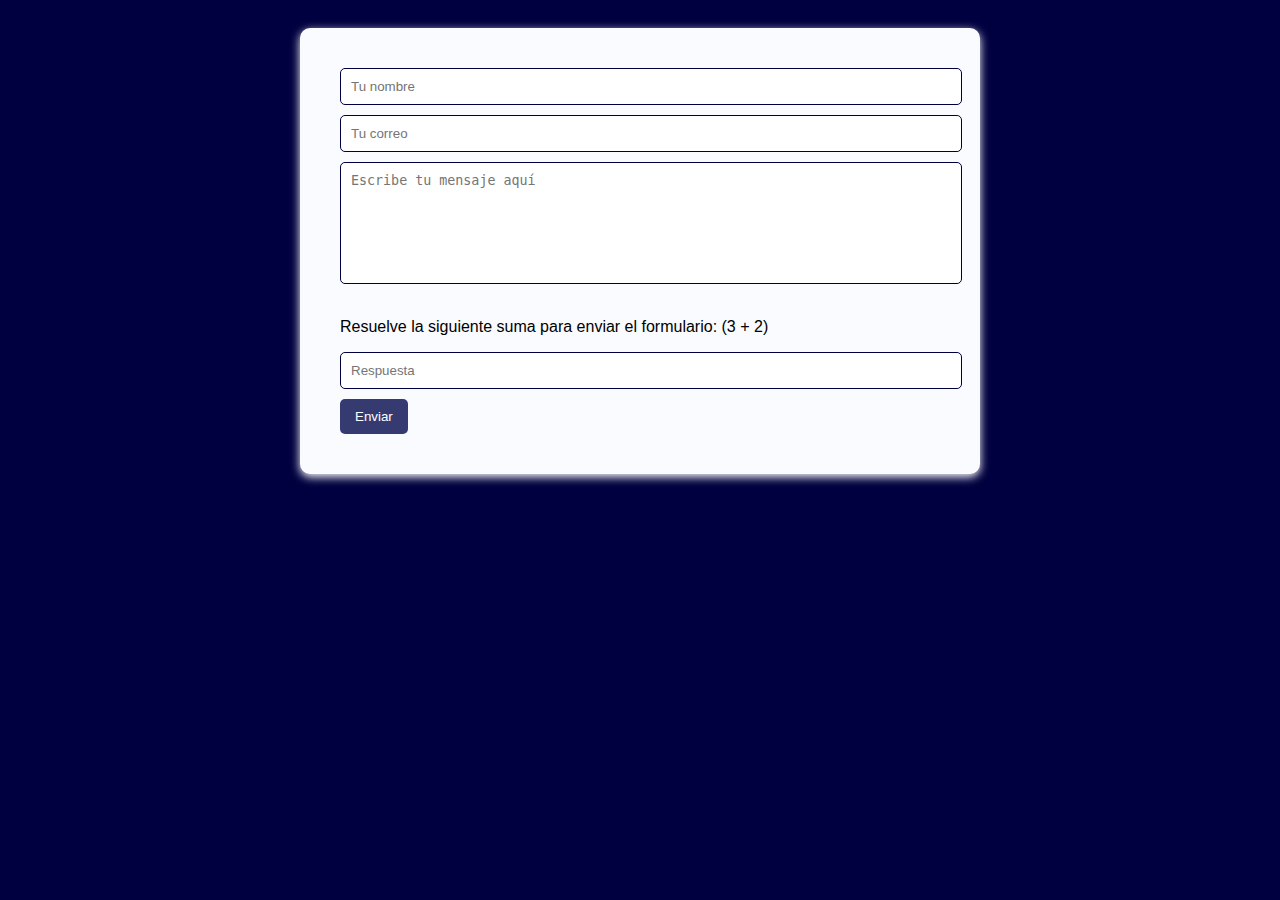
<file: crorreo.html>
<!DOCTYPE html>
<html lang="en">
<head>
    <meta charset="UTF-8">
    <meta name="viewport" content="width=device-width, initial-scale=1.0">
    <title>Document</title>
    <style>
        body {
            font-family: Arial, sans-serif;
            background-color: #000040;
            padding: 20px;
        }
        form {
            max-width: 600px;
            margin: auto;
            background: rgb(249, 251, 255);
            padding: 40px;
            border-radius: 10px;
            box-shadow: 0 3px 10px rgb(255, 255, 255);
        }
        input[type="text"],
        input[type="email"],
        textarea {
            width: 100%;
            padding: 10px;
            margin-bottom: 10px;
            border-radius: 5px;
            border: 1px solid #000040;
            resize: none;
        }

        textarea {
            height: 100px;
        }
        
        button {
            background-color: #353b71;
            color: white;
            padding: 10px 15px;
            border: none;
            border-radius: 5px;
            cursor: pointer;
        }
        button:hover {
            background-color: #45a049;
        }
        #errorModal{
            display: none; 
            position: fixed; 
            top: 30%; 
            left: 50%; 
            transform: translate(-50%, -50%); 
            background-color: #fff; 
            padding: 20px; 
            border-radius: 10px; 
            box-shadow: 0 0 10px rgba(0,0,0,0.3); 
            z-index: 999;
        }
        .captcha {
            margin-top: 20px;
        }
    </style>
</head>
<body>
    <form id="formulario" action="https://formsubmit.co/ignaciosanz@hotmail.es" method="POST">
        <input type="text" name="nombre" placeholder="Tu nombre" required>
        <input type="email" name="email" placeholder="Tu correo" required>
        <textarea name="mensaje" placeholder="Escribe tu mensaje aquí" required></textarea>

        
        <input type="hidden" name="_captcha" value="false">
        <input type="hidden" name="_next" id="next" value="">

        <div class="captcha">
            <p>Resuelve la siguiente suma para enviar el formulario:</p>
            <input type="text" name="captcha" placeholder="Respuesta" required>
        </div>

        <button type="submit">Enviar</button>
    </form>
    
    <div id="errorModal">
        <p>❌ Respuesta incorrecta. Por favor, intenta de nuevo.</p>
        <button onclick="document.getElementById('errorModal').style.display='none'">Cerrar</button>
    </div>

    <script>
        document.addEventListener('DOMContentLoaded', function () {
            const form = document.getElementById('formulario');
            const captchaInput = document.querySelector('input[name="captcha"]');
            const captchaText = document.querySelector('.captcha p');
            const nextField = document.getElementById('next');

            const captchaInput1 = Math.floor(Math.random() * 10);
            const captchaInput2 = Math.floor(Math.random() * 10);
            const captchaResult = captchaInput1 + captchaInput2;

            captchaText.textContent += ` (${captchaInput1} + ${captchaInput2})`;

            form.addEventListener('submit', function (event) {
                const userAnswer = parseInt(captchaInput.value, 10);

                if (userAnswer !== captchaResult) {
                    event.preventDefault();
                    document.getElementById('errorModal').style.display = 'block';
                    return false;
                }

                // Si es correcto, se permite el envío y se establece la redirección
                nextField.value = "https://ignaciosanz.vercel.app/gracias.html";
            });
        });
    </script>
</body>


</html>
</file>
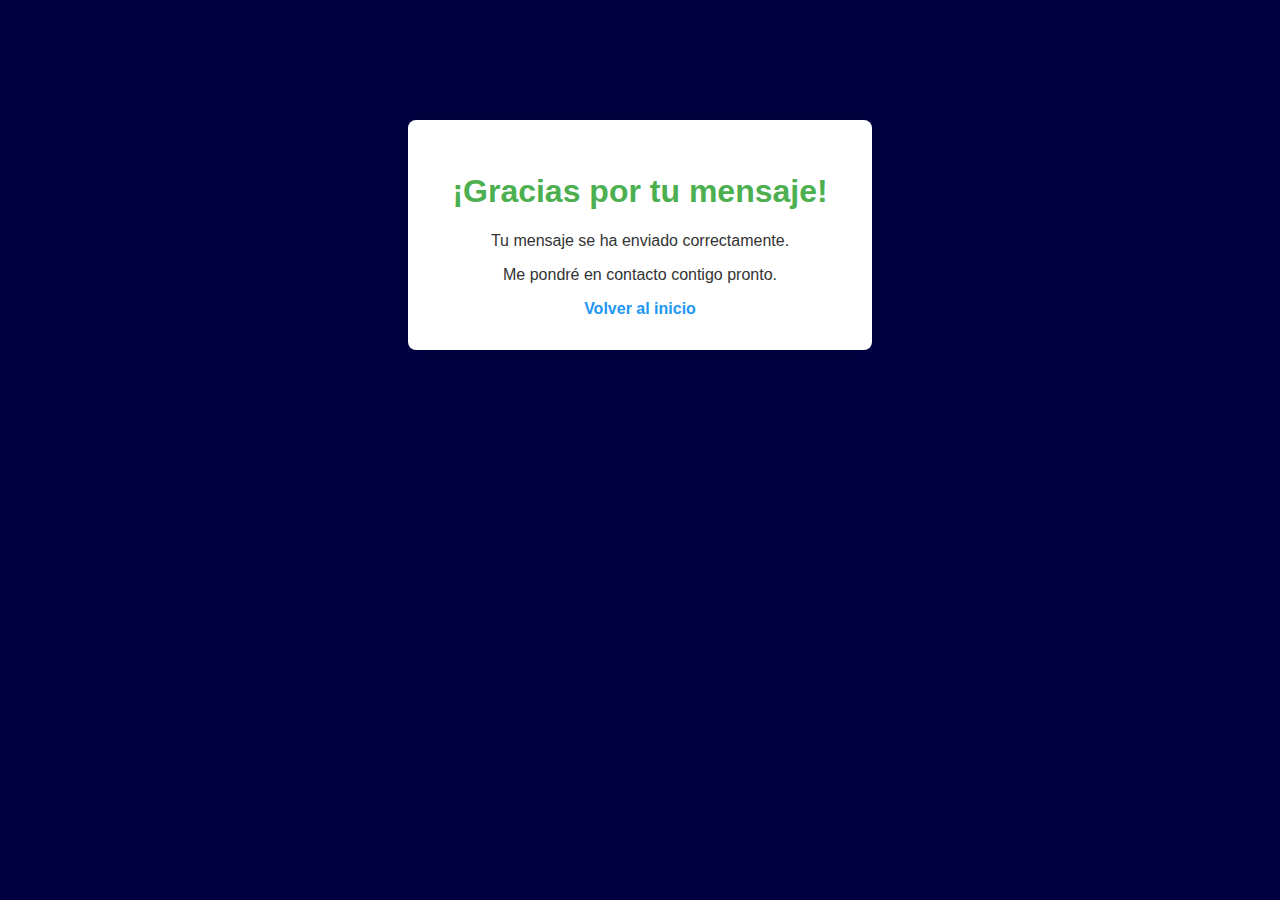
<file: gracias.html>
<!DOCTYPE html>
<html lang="es">
<head>
    <meta charset="UTF-8" />
    <meta name="viewport" content="width=device-width, initial-scale=1" />
    <title>Gracias</title>
    <style>
        body {
            font-family: Arial, sans-serif;
            padding: 2rem;
            text-align: center;
            background-color: #000040;
            color: #333;
        }
        h1 {
            color: #4caf50;
        }
        a {
            color: #2196f3;
            text-decoration: none;
            font-weight: bold;
        }
        a:hover {
            text-decoration: underline;
        }
        .container {
            background: white;
            padding: 2rem;
            max-width: 400px;
            margin: 5rem auto;
            border-radius: 8px;
            box-shadow: 0 0 15px rgba(0,0,0,0.1);
        }
    </style>
</head>
<body>
    <div class="container">
        <h1>¡Gracias por tu mensaje!</h1>
        <p>Tu mensaje se ha enviado correctamente.</p>
        <p>Me pondré en contacto contigo pronto.</p>
        <a href="/">Volver al inicio</a>
    </div>
</body>
</html>
</file>
